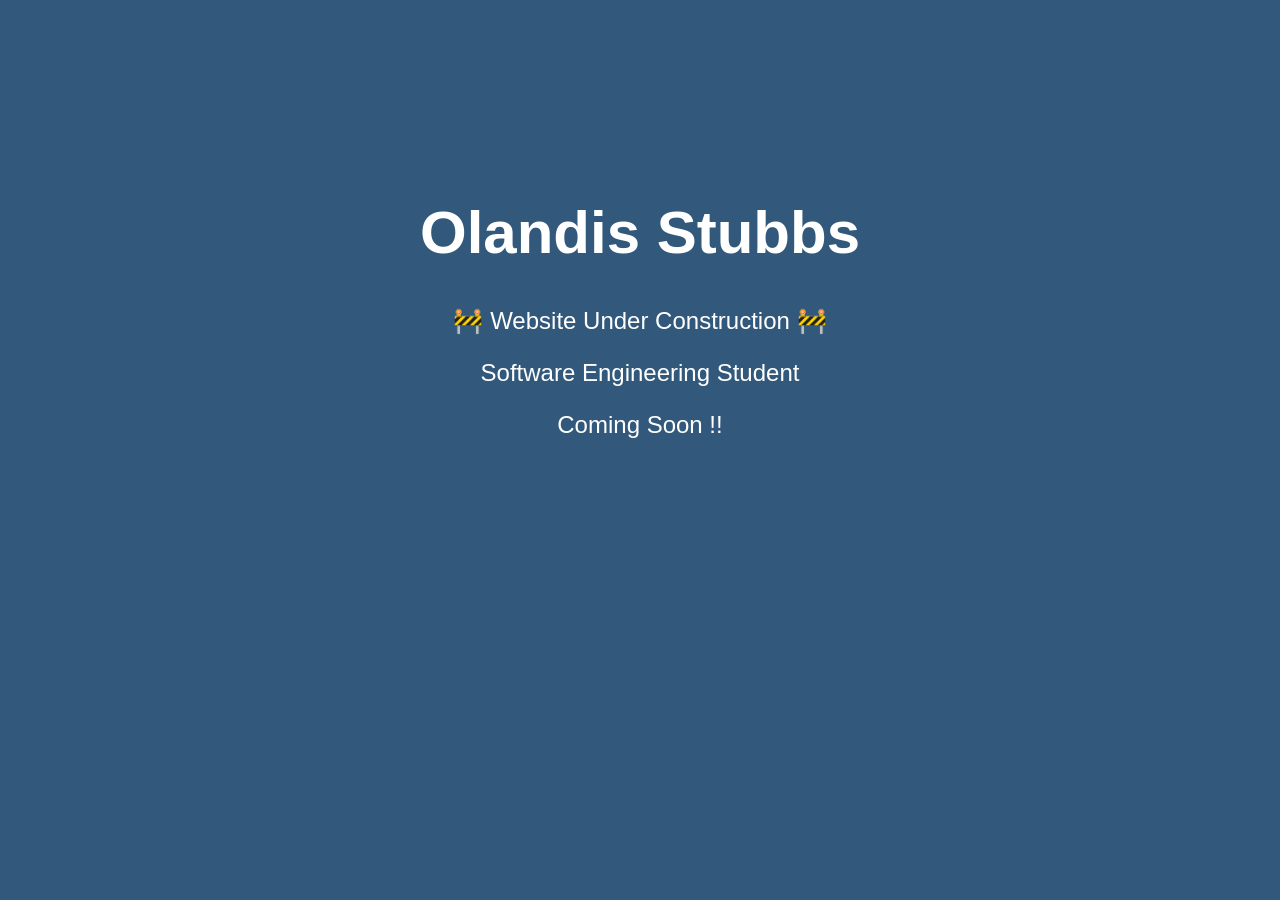
<file: index.html>
<!DOCTYPE html>

<html lang="en">
<head>
    <meta charset="UTF-8">
    <meta name="viewport" content="width=device-width, initial-scale=1.0">
    <title>Coming Soon</title>


<style>
    body {
        font-family: Arial, sans-serif;
        background-color: #32597b;
        color: white;
        text-align: center;
        padding-top: 150px;
    }

    h1 {
        font-size: 60px;
    }

    p {
        font-size: 24px;
    }
</style>

</head>


<body>
    <h1>Olandis Stubbs</h1>


<p>🚧 Website Under Construction 🚧</p>

<p>Software Engineering Student</p>

<p>Coming Soon !!</p>

</body>
</html>
</file>
